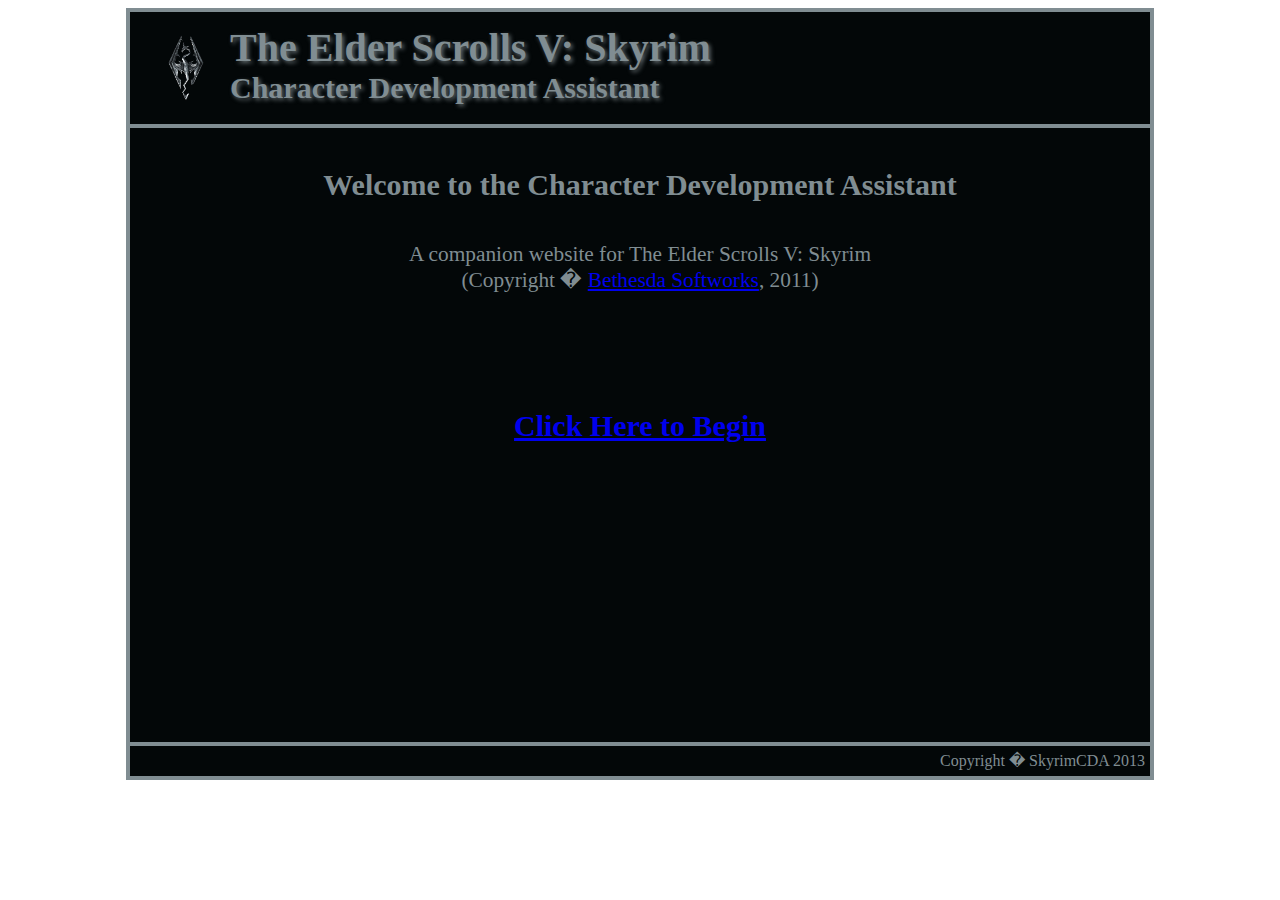
<file: index.html>
<html>
<head>
<link rel="stylesheet" type="text/css" href="./style/style.css">
<script src="./scripts/skyrim.js" type="text/javascript"></script>
</head><body onload="initWelcome()">
<div id="container">
	<div id="header">
		<img src="./images/skyrim1.jpg" width=72 height=72>		
		<h1>The Elder Scrolls V: Skyrim</h1>
		<h2>Character Development Assistant</h2>		
	</div>
	<div id="content" style="height: 574px;">
		<h3 id="welcome">WARNING: Javascript is not enabled!</h3>
		<p id="description" style="text-align:center;">
			<span style="font-size: 20pt;">This site requires Javascript to run.</span><br> You need to enable it on your browser<br> or install a browser that supports it.
		</p><br><br>
		<h3 id="toConfig"></h3>
	</div>
	<div id="footer">
		Copyright � SkyrimCDA 2013
	</div>
</div>

<script language="javascript">
<!-- cloak the javascript from browsers that don't support it

//set the new welcome screen
function initWelcome()
{
	document.getElementById("welcome").innerHTML = "Welcome to the Character Development Assistant";
	//welcome screen content for expired cookies
	var blankData = buildDefaultConfig();
	var desc = "A companion website for The Elder Scrolls V: Skyrim<br>(Copyright � <a href=\"http://bethsoft.com/age\">Bethesda Softworks</a>, 2011)<br><br>";
	var link = '<a href="./pages/config.php?data=' + blankData + '">Click Here to Begin</a>';
	//check to see if the browser has cookies enabled
	if(navigator.cookieEnabled)
	{
		//setCookie(blankData, 1);
		if(hasCookie())
		{
			desc = "Loading the Perk Configuration Page; please wait..."
			link = "";
			window.location="./pages/config.php?data=" + getCookie();
		}
		else
		{	//expired cookie - create an new one and start with a blank slate
			setCookie(blankData, 30);
		}
	}
	else
	{	//alert amendment to description content for cookie-impaired browsers
		desc += "<s>This site uses cookies: you must enable them if you want to retain your settings and perk choices</s>.";
	}
	document.getElementById("description").innerHTML = desc;
	document.getElementById("toConfig").innerHTML = link
}
//decloak the javascript -->
</script>
</body></html>
</file>
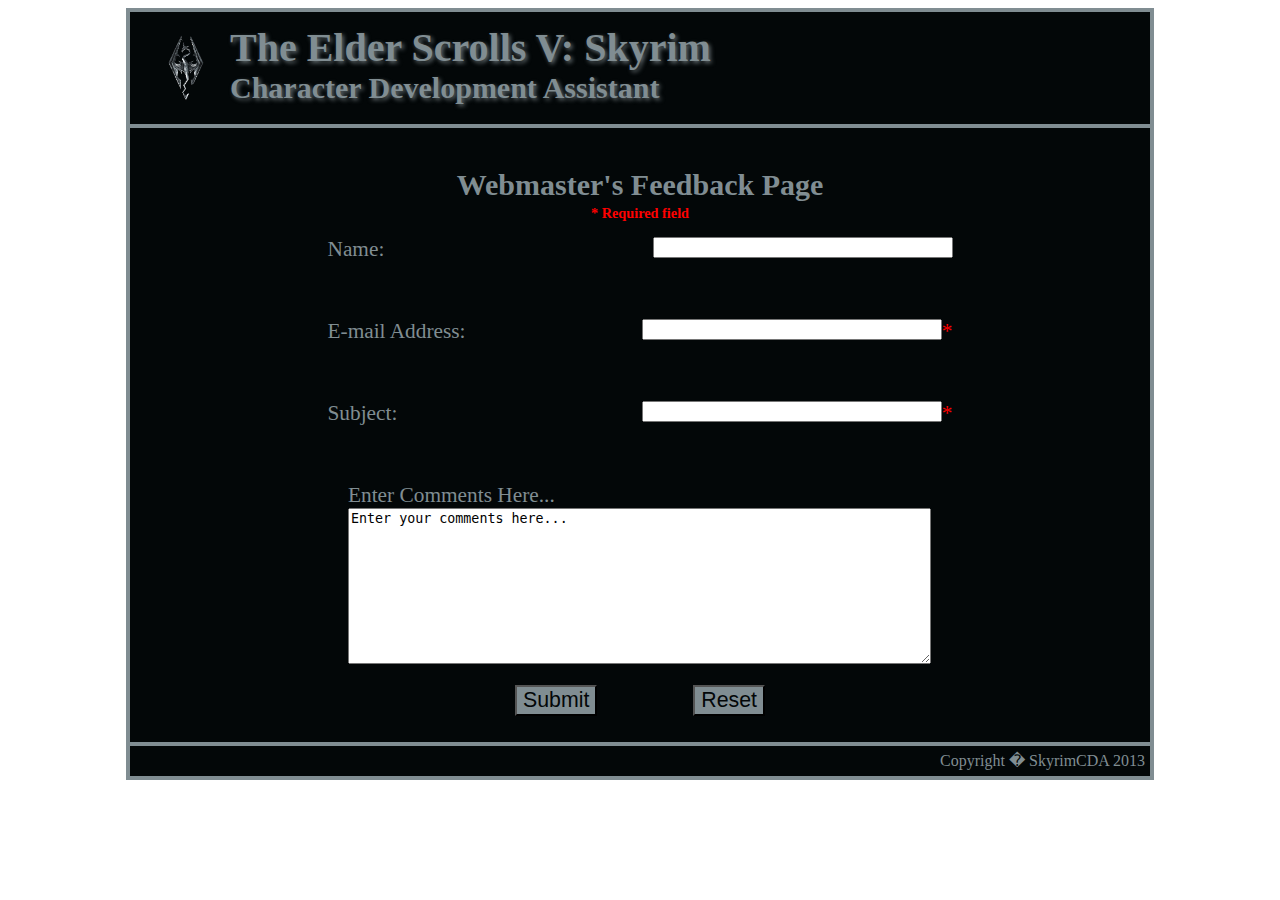
<file: pages/webmaster.html>
<html>
<head>
<link rel="stylesheet" type="text/css" href="../style/style.css">
<link rel="stylesheet" type="text/css" href="../style/webmasterstyle.css">
<script src="../scripts/skyrim.js" type="text/javascript" encoding="utf-8"></script>
<script src="../scripts/jquery-2.0.3.min.js" type="text/javascript" encoding="utf-8"></script>
</head><body onload="initFeedback()">

<div id="container">
	<div id="header">
		<img src="../images/skyrim1.jpg" width=72 height=72>		
		<h1>The Elder Scrolls V: Skyrim</h1>
		<h2>Character Development Assistant</h2>		
	</div>
	<div id="content" style="height:574">
		<h3>Webmaster's Feedback Page</h3>
		<h6>* Required field</h6>
		<form name="feedback" action="./autoreply.php" method="post" onsubmit="return validateForm()">
		<!-- <form action="mailto:pmcgowan6198@westfield.ma.edu" enctype="text/plain" method="post" onsubmit="return validateForm()"> -->
			<div id="sendername">
				Name: <span id="nameerr" class="error" style="float:right;">*</span><input tabindex="1" type="text" name="usrname">
				<br> <span id="nameerr2" class="error" style="float:right;font-size: 12pt; ">Name must begin with a capital letter and contain no numbers</span>
			</div>
			<div id="emailfield">
				E-mail Address: <span class="error" style="float:right;">*<span id="emailerr" class="error" style="float:right; font-size: 12pt;">Invalid e-mail address</span></span><input tabindex="2" type="text" name="email"><br>
				
			</div>
			
			<div id="subjectfield">
				Subject:        <span class="error" style="float:right;">*<span id="subjecterr" class="error" style="float:right; font-size: 12pt;">Invalid e-mail subject</span></span><input tabindex="3" type="text" name="subject"><br>
				
			</div>
			
			<div id="commentsbox">
				Enter Comments Here...
				<textarea rows="10" cols="70" tabindex="4" name="comments">Enter your comments here...</textarea>
			</div>
			
			<div id="buttons">
				<input type="submit" tabindex="5" value="Submit">
				<input type="reset" tabindex="6" style="float:right;" value="Reset">
			</div>
			<input type="hidden" id="pagecode" value="W3M">
		</form>
	</div>
	<div id="footer">
		<span style="text-align:right;">Copyright � SkyrimCDA 2013</span>
	</div>
</div>
</body>
<script type="text/javascript">
<!-- cloak the javascript from browsers that don't support it
function initFeedback()
{
	$("#nameerr").hide();
	$("#nameerr2").hide();
	$("#emailerr").hide();
	$("#subjecterr").hide();
}
//function validates the form data and reveals any error messages
//sources: http://www.w3schools.com/js/tryit.asp?filename=tryjs_form_validate_email
//	http://www.w3schools.com/jsref/jsref_obj_regexp.asp
//	http://www.w3schools.com/js/js_obj_regexp.asp
//	http://www.w3schools.com/js/js_form_validation.asp
//	http://www.w3schools.com/jquery/default.asp
function validateForm()
{
	var result = true;
	var namePattern = new RegExp("^[A-Z][a-zA-Z]*");
	var hasNumbers = new RegExp("[0-9]+");
	
	var name = document.forms["feedback"]["usrname"].value;
	var email = document.forms["feedback"]["email"].value;
	var subject = document.forms["feedback"]["subject"].value;
	var comments = document.forms["feedback"]["comments"].innerHTML;
	
	var atpos = email.indexOf("@");
	var dotpos = email.lastIndexOf(".");
	//clear any previous errors
	initFeedback();
	
	//check the name
	if(name == null || name == "")
	{
		document.forms["feedback"]["usrname"].value = "Guest";
	}
	else
	{
		if(!namePattern.test(name) || hasNumbers.test(name))
		{
			result = false;
			$("#nameerr").show();
			$("#nameerr2").show();
		}
	}
	
	//check the e-mail address
	if(email == null || email == "")
	{
		result = false;
		$("#emailerr").show();
	}
	else
	{
		if(atpos < 1 || dotpos < (atpos + 2) || (dotpos + 2) > email.length)
		{
			result = false;
			$("#emailerr").show();
		}
	}
	
	//check for non-null or non-empty subject
	if(subject == null || subject == "")
	{
		result = false;
		$("#subjecterr").show();
	}
	
	//check for non-null or non-empty comments
	if(comments == null || comments == "")
	{
		result = false;
		$("#commenterr").show();
	}
	return result;
}
//decloak the javascript -->
</script>
</html>
</file>
<file: style/style.css>
a:hover{background-color: lightgray;}
a:active{background-color: dimgray;}
#container
{
	background: #030708;
	border: 2px solid;
	border-color: #808d92;
	margin: 0 auto;
	width: 1024;
	height: 768;
}
#header
{
	padding: 20px;
	color: #808d92;
	border: 2px solid;
	border-color: #808d92;
	height: 72px;
}

#header h1
{
	margin: 0;
	position: relative;
	top: -80px;
	left: 80px;
	font-size: 40px;
	text-shadow: 2px 2px 4px #60696c;
}

#header h2
{
	margin: 0;
	position: relative;
	top: -80px;
	left: 80px;
	font-size: 30px;
	text-shadow: 2px 2px 4px #60696c;
}

#navigation
{
	float:left;
	width: 1020px;
	border: 2px solid;
	border-color: #808d92;
}

#navigation ul
{
	margin: 0;
	padding: 0;
}

#navigation ul li
{
	list-style-type: none;
	display: inline;
}

#navigation li a
{
	display: block;
	padding: 5px 10px;
}

#content
{
	clear:left;
	padding: 20px;
	border: 2px solid;
	border-color: #808d92;
	height: 533px;
	font-size: 16pt;
	color: #808d92;
}

#content h3
{
	color: #808d92;
	text-align: center;
	font-size: 30px;
	position: relative;
	top: -10px;
}

#content h6
{
	color: #FF0000;
	text-align: center;
	position: relative;
	top: -40px;
}
#centerpane h3
{
	color: #808d92;
	text-align: center;
	font-size: 30px;
	position: relative;
	top: -20px;
}

#resetblock
{
	display: block;
	margin-right: auto;
	border: 1px solid;
	border-color: #030708;
	width: 300px;
	position: relative;
	left: 690px;
	top: -15px;
}

#footer
{
	background: #030708;
	color: #808d92;
	text-align: right;
	padding: 5px;
	height: 20px;
	border: 2px solid;
	border-color: #808d92;
}

#footer a
{
	display: block;
	float: left;
	color: #808d92;
}

.resetbutton
{
	background-color: #808d92;
	margin-left: 20px;
	color: #030708;
	float: right;
}

.skillbutton
{
	background-color: #808d92;
	color: #030708;
	position: relative;
	top: -630px;
}

.PerkTotal
{
	text-align: right;
	position: relative;
	top: -160px;
	font-size: 14pt;
}
.ButtonLeft
{
	float: left;
	border: 2px solid#808d92;
	color: #808d92;
}

.ButtonRight
{
	float: right;
	border: 2px solid#030708;
	color: #030708;
	background-color: #808d92;
}

.BlankButton
{
	display: block;
	padding: 5px 10px 4px;
	color: #030708;
	background-color: #60696c;
	border: 2px solid#808d92;
	float: left;
	font-weight: 900;
}

.ctrlscheme
{
	color: #808d92;
	background-color: #030708;
}
.sourcetext
{
	font-size: 8pt;
	text-align: center;
	position: relative;
	top: -40px;
}
.imageposition
{
	display: block;
	margin-left: auto;
	margin-right: auto;
	position: relative;
	top: -40px;
}
</file>
<file: style/webmasterstyle.css>
#sendername
{
	background: #030708;
	color: #808d92;
	border: 1px solid;
	border-color: #030708;
	font-size: 16pt;
	margin: 0 auto;
	padding: 2 auto;
	width: 625;
	height: 60;
	position: relative;
	top: -60px;
}
#sendername input
{
	width: 300;
	float: right;
}

#emailfield
{
	background: #030708;
	color: #808d92;
	border: 1px solid;
	border-color: #030708;
	font-size: 16pt;
	margin: 0 auto;
	padding: 2 auto;
	width: 625;
	height: 60;
	position: relative;
	top: -40px;
}
#emailfield input
{
	width: 300;
	float: right;
}

#subjectfield
{
	background: #030708;
	color: #808d92;
	border: 1px solid;
	border-color: #030708;
	font-size: 16pt;
	margin: 0 auto;
	padding: 2 auto;
	width: 625;
	height: 60;
	position: relative;
	top: -20px;
}
#subjectfield input
{
	width: 300;
	float: right;
}

#commentsbox
{
	display: block;
	margin-left: auto;
	margin-right: auto;
	background: #030708;
	color: #808d92;
	border: 1px solid;
	border-color: #030708;
	font-size: 16pt;
	padding: 2 auto;
	width: 584;
	height: 210;
	position: relative;
	top: 0px;
}

#buttons
{
	display: block;
	margin-left: auto;
	margin-right: auto;
	background: #030708;
	color: #808d92;
	border: 1px solid;
	border-color: #030708;
	width: 250;
	padding: 2 auto;
	position: relative;
	top: -10px;
}
#buttons input
{
	display: inline;
	background-color: #808d92;
	color: #030708;
	font-size: 16pt;
}

.error
{
	color: FF0000;
}
</file>
